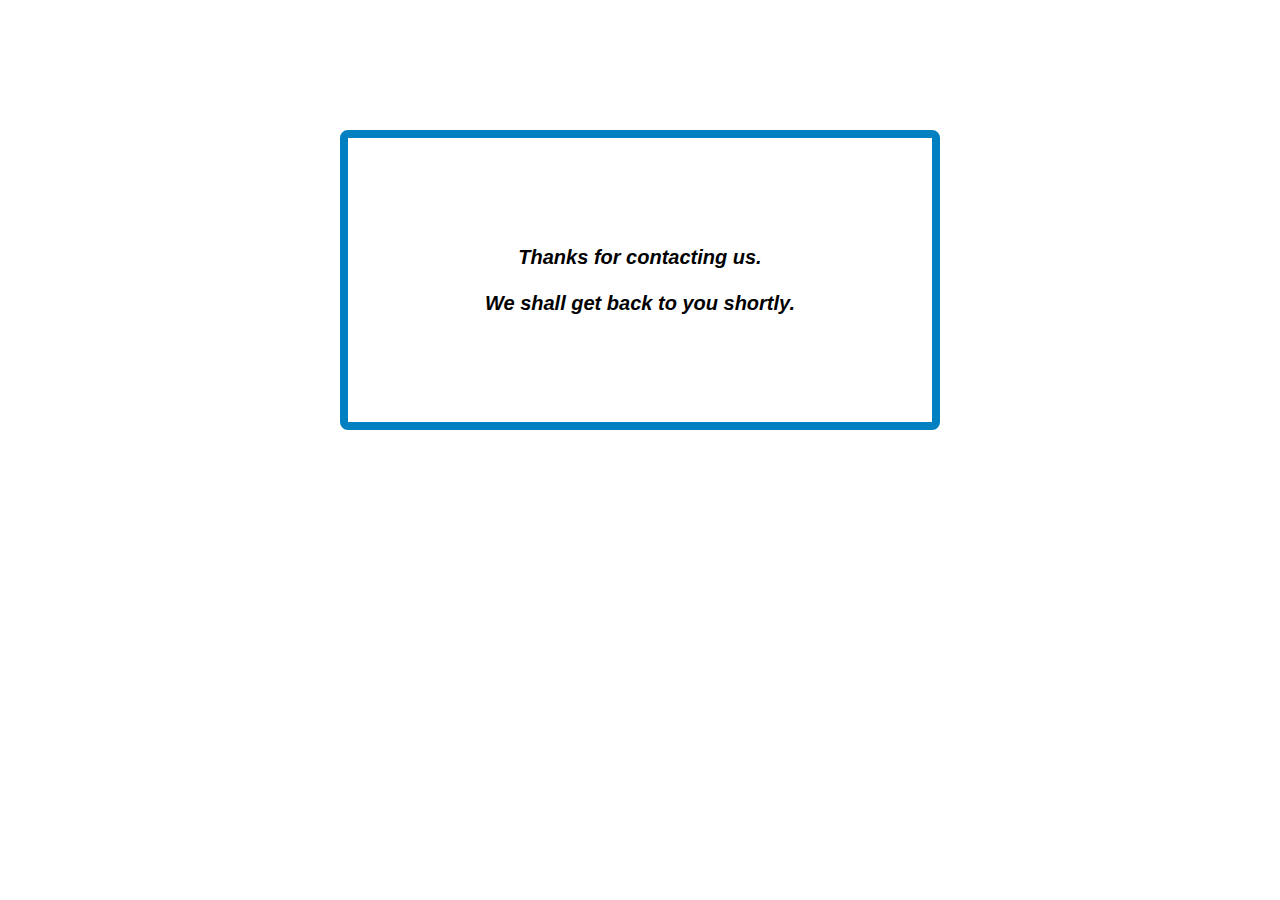
<file: thanks.html>
<!DOCTYPE html PUBLIC "-//W3C//DTD XHTML 1.0 Transitional//EN" "http://www.w3.org/TR/xhtml1/DTD/xhtml1-transitional.dtd">
<html xmlns="http://www.w3.org/1999/xhtml">
<head>
<meta http-equiv="Content-Type" content="text/html; charset=utf-8" />
<title>Welcome Page</title>


<style type="text/css">

table{width:600px; height:300px; border:8px solid #0080C0;
font: bold 20px Verdana, Arial, Helvetica, sans-serif; color:#000000;
-moz-border-radius: 8px;
-webkit-border-radius: 8px;
margin:130px auto 0 auto;
text-align:center;
font-style:italic;
}

</style>


<!-- Global site tag (gtag.js) - Google Ads: 459251562 -->
<script async src="https://www.googletagmanager.com/gtag/js?id=AW-459251562"></script>
<script>
  window.dataLayer = window.dataLayer || [];
  function gtag(){dataLayer.push(arguments);}
  gtag('js', new Date());

  gtag('config', 'AW-459251562');
</script>


</head>



<body>

<table width="600" border="0" cellspacing="0" cellpadding="0">
  <tr>
    <td>Thanks for contacting us.<br /><br />
We shall get back to you shortly. </td>
  </tr>
</table>


<!-- Event snippet for Master - Purvankara conversion page -->
<script>
  gtag('event', 'conversion', {'send_to': 'AW-459251562/H6q7CPCs5IcDEOq-_toB'});
</script>


</body>
</html>
</file>
